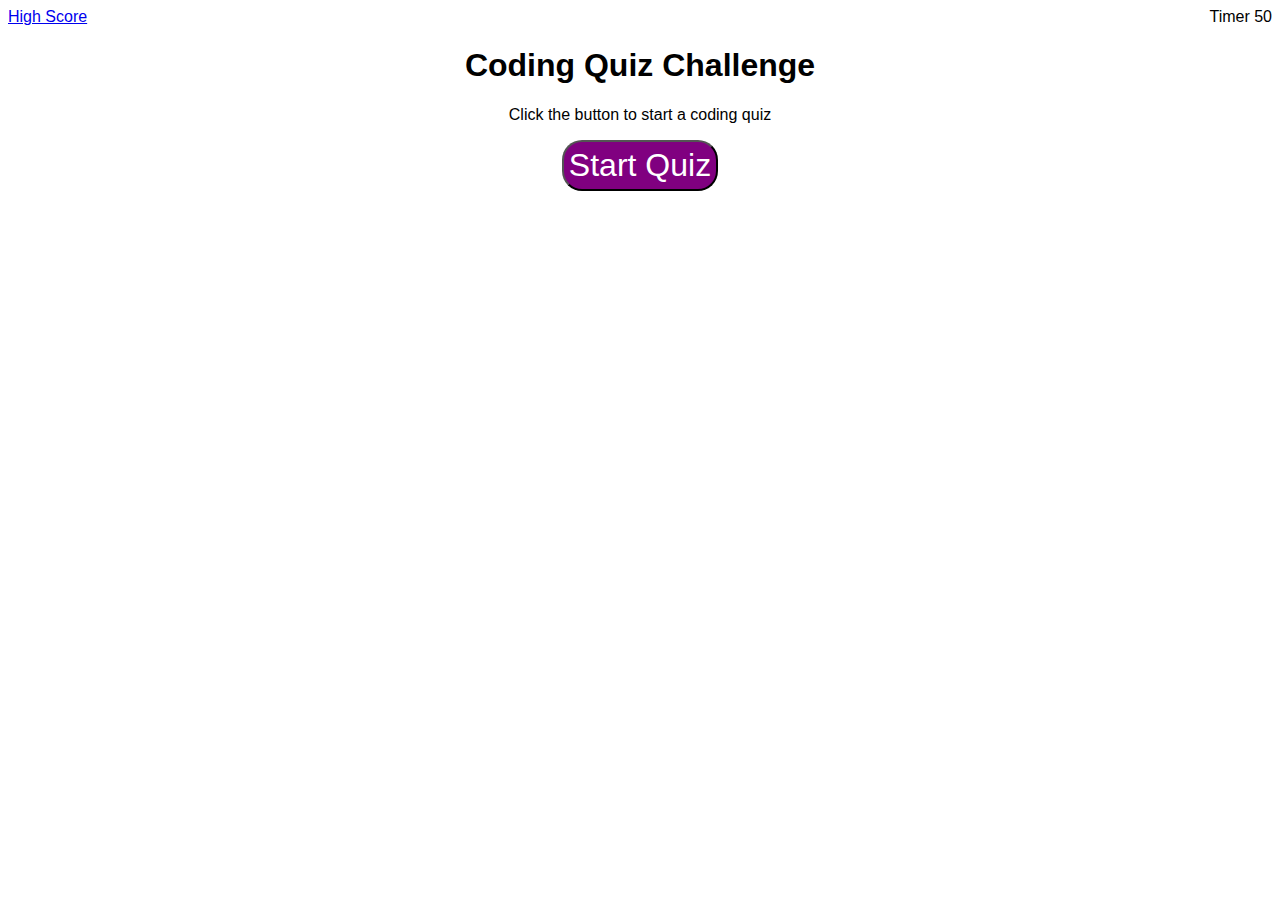
<file: index.html>
<!DOCTYPE html>

<html>
    <head>
        <meta charset="utf-8">
        <meta http-equiv="X-UA-Compatible" content="IE=edge">
        <title>JavaScript Quiz</title>
        <meta name="Quiz" content="JavaScript Quiz">
        <meta name="viewport" content="width=device-width, initial-scale=1">
        <!-- <link rel="stylesheet" href="./assets/CSS/resets.css"> -->
        <link rel="stylesheet" href="./assets/CSS/style.css">
    </head>
    <body>
        <header>
            <a href=highscore.html class="hightscore">High Score</a>
            <span id="timer">Timer</span>
            
        </header>
        <main>
            <div id="quiz-container">
                <h1 id="question">Coding Quiz Challenge</h1>
                <p class="rules">Click the button to start a coding quiz</p>
                <div id="submit-form"></div>
                <div id="answerContainer"></div>
                <!-- <button class="bttn">Answer 1</button>
                <button class="bttn">Answer 2</button>
                <button class="bttn">Answer 3</button>
                <button class="bttn">Answer 4</button> -->
                
            </div>
            <div class="display-message"></div>
            <div class="navigation">
                <button class="start-quiz">Start Quiz</button>
            </div>
            <div id="hidden-form" class="hidden" >
                <label for="intials-for">Enter your Intials</label>
                <input type="name" name="intials" id="intials" placeholder="good job" />
                <button id="intials-button">Submit</button>
            </div>


        </main>
        
        <script src="./assets/JS/script.js" async defer></script>
    </body>
</html>
</file>
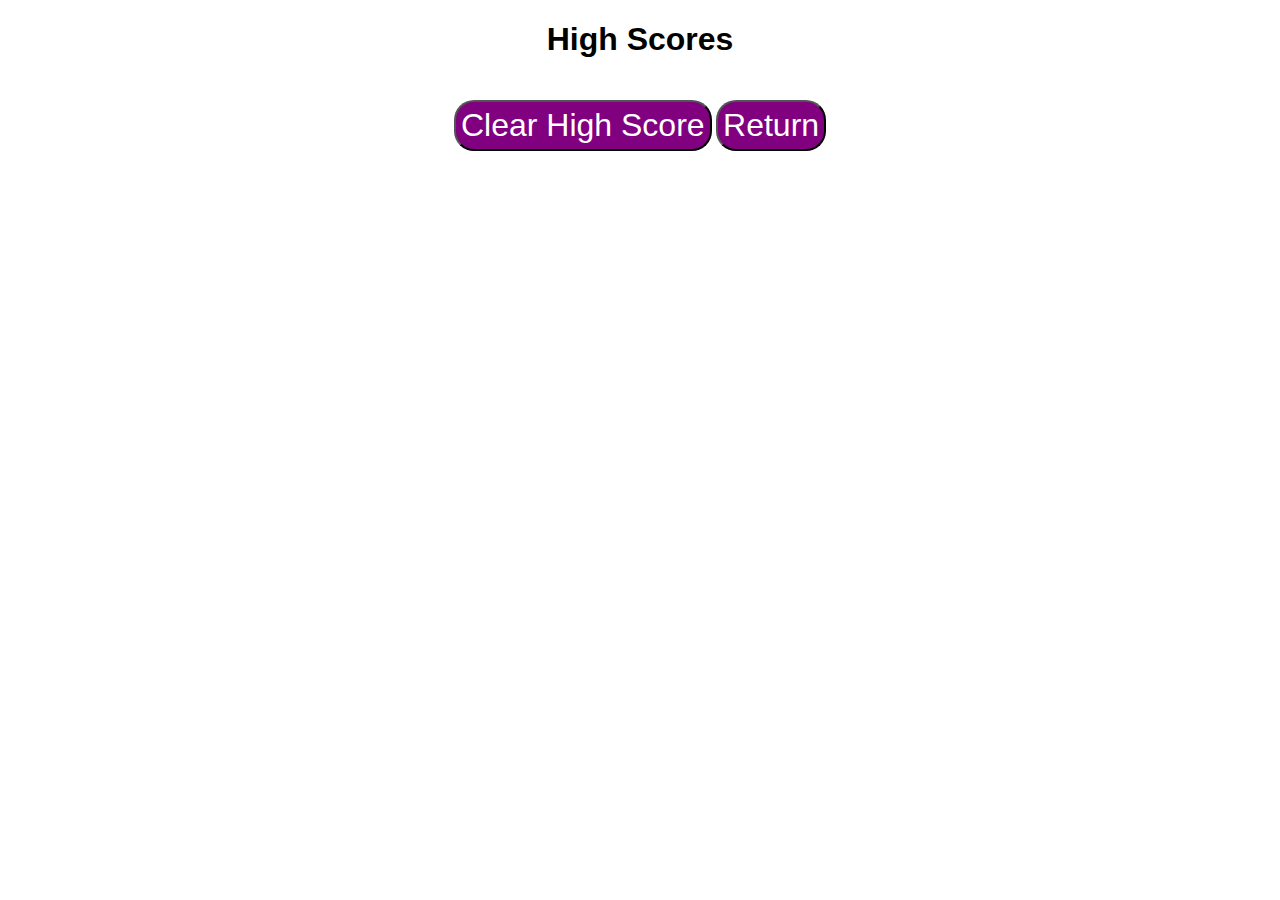
<file: highscore.html>
<!DOCTYPE html>

<html>
    <head>
        <meta charset="utf-8">
        <meta http-equiv="X-UA-Compatible" content="IE=edge">
        <title></title>
        <meta name="description" content="">
        <meta name="viewport" content="width=device-width, initial-scale=1">
        <link rel="stylesheet" href="./assets/CSS/style.css">
    </head>
    <body>
       <main>
            <div>
                <h1 id="question">High Scores</h1>
                <ul id="highscore-list">
                </u>
            </div>
            <div>
                <button class="basic-button" id = "clear-button">Clear High Score</button>
                <button class="basic-button" id = "return-button">Return</button>
            </div>
    </main>
        
        <script src="./assets/JS/highscores.js" async defer></script>
    </body>
</html>
</file>
<file: assets/CSS/style.css>
body{
    font-family: 'Segoe UI', Tahoma, Geneva, Verdana, sans-serif;
  }

header {
    display: flex;
    justify-content: space-between;
    align-items: center;
}

main {
    display: block;
    align-items: center;
    margin-left: auto;
    margin-right: auto;
    text-align: center;
} 

.answerContainer {
    display:flex;
    justify-content: center;
    margin: 0;
    position: absolute;
    top: 50%;
    left: 50%;
    -ms-transform: translate(-50%, -50%);
    transform: translate(-50%, -50%);
    text-align: left;
}

.answerBttn {
    display: block;
    margin-left: auto;
    margin-right: auto;
    margin-top: 20px;
    margin-bottom: 20px;
    color: white;
    background-color: purple;
    padding: 5px;
    border-radius: 20px;
    font-size: 2em;
}

.basic-button{
    margin-left: auto;
    margin-right: auto;
    margin-top: 20px;
    margin-bottom: 20px;
    color: white;
    background-color: purple;
    padding: 5px;
    border-radius: 20px;
    font-size: 2em; 
}

.start-quiz{
    color:white;
    background-color: purple;
    padding: 5px;
    border-radius: 20px;
    font-size: 2em;

}

.hidden{
    display:none
}
</file>
